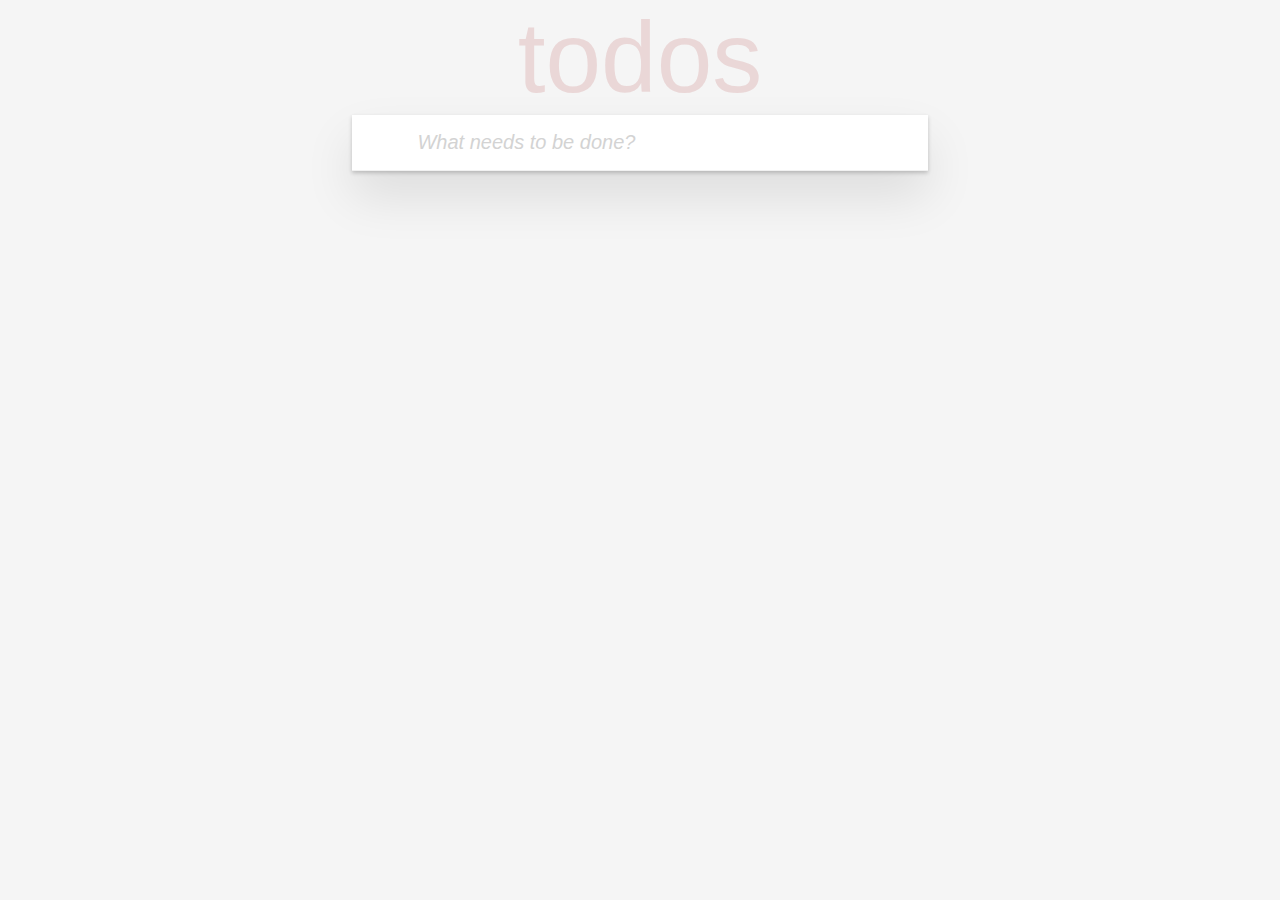
<file: todomvc-vanilla/index.html>
<!DOCTYPE html>
<html lang="en">

<head>
    <meta charset="UTF-8">
    <meta name="viewport" content="width=device-width, initial-scale=1.0">
    <title>TodoMVC</title>
    <link rel="stylesheet" href="style.css">
    <script src="main.js" defer></script>
    <link rel="stylesheet" href="https://use.fontawesome.com/releases/v5.8.2/css/all.css"
        integrity="sha384-oS3vJWv+0UjzBfQzYUhtDYW+Pj2yciDJxpsK1OYPAYjqT085Qq/1cq5FLXAZQ7Ay" crossorigin="anonymous">
</head>

<body>
    <section class="main-section">
        <header>
            <h1>todos</h1>
        </header>
        <div id="section" class="container">
            <div class="input-container">
                <div class="markall-container">
                    <label id="markAll" for="toggleall"><i class="fas fa-angle-down"></i></label>
                </div>
                <input id="toggleall" placeholder="What needs to be done?" />
            </div>
            <section class="list-section">
                <ul id="todoList">

                </ul>
            </section>
            <footer id="footer">
                <ul class="footer-list">
                    <li id="footer-counter">0 item left</li>
                    <ul id="footer-second-list">
                        <li class="footer-border" id="footer-all"><a href="#/">All</a></li>
                        <li class="footer-border" id="footer-active"><a href="#/active">Active</a></li>
                        <li class="footer-border" id="footer-completed"><a href="#/completed">Completed</a></li>
                    </ul>
                    <li id="footer-clear"><a href="#">Clear completed</a></li>
                </ul>
            </footer>
        </div>
    </section>
</body>

</html>
</file>
<file: todomvc-vanilla/style.css>
* {
  margin: 0;
  padding: 0;
  box-sizing: border-box;
  font-weight: lighter;
}

body {
  font-family: "Helvetica Neue", Helvetica, Arial, sans-serif;
  background-color: #f5f5f5;
}

.main-section {
  display: flex;
  margin-left: auto;
  margin-right: auto;
  align-items: center;
  flex-direction: column;
  width: 45em;
  min-width: 337.5px;
}

header h1 {
  font-size: 100px;
  color: rgba(175, 47, 47, 0.15);
  font-weight: 100;
}

.container {
  display: flex;
  flex-direction: column;
  align-items: center;
  background: white;
  box-shadow: 0 2px 4px 0 rgba(0, 0, 0, 0.2), 0 25px 50px 0 rgba(0, 0, 0, 0.1);
  min-width: 337.5px;
}

.input-container {
  width: 100%;
  display: flex;
  flex-direction: row;
  border-style: solid;
  border-width: 0px 0px 1px 0px;
  border-color: #f1f1f1;
  min-width: 337.5px;
}

.input-container input:focus {
  outline: none;
}

.markall-container {
  display: flex;
  justify-content: center;
  align-items: center;
  flex: 1;
}

.dark-arrow {
  color: rgb(88, 88, 88);
}

.input-container input::placeholder {
  color: lightgray;
  font-style: italic;
}

i {
  color: lightgray;
}

.input-container input {
  flex: 10;
  font-size: 20px;
  border: none;
  padding: 0.8em;
}

#todoList {
  list-style: none;
}

.listitemchecked {
  text-decoration-line: line-through;
  color: #a8a8a8;
  transition: color 0.5s;
}

.list-section {
  margin-left: auto;
  margin-right: auto;
  align-items: center;
  flex-direction: column;
  width: 36em;
  min-width: 337.5px;
}

@media screen and (max-width: 690px) {
  .main-section {
    width: 100vw;
  }

  #deleteButton i {
    visibility: visible;
    color: #cc9a9a;
  }

  .list-section {
    width: 90vw;
    animation-name: sectionWidth;
    animation-iteration-count: 1;
    animation-timing-function: ease-out;
    animation-duration: 0.35s;
  }

  @keyframes sectionWidth {
    0% {
      width: 80vw;
    }
    100% {
      width: 90vw;
    }
  }

  .input-container {
    width: 90vw;
    animation-name: containerWidth;
    animation-iteration-count: 1;
    animation-timing-function: ease-out;
    animation-duration: 0.35s;
  }

  @keyframes containerWidth {
    0% {
      width: 80vw;
    }
    100% {
      width: 90vw;
    }
  }
}

.listitem-container {
  /* <Li> som wrappar ListItem */
  display: flex;
  flex-direction: row;
  /* border: 1px solid #f1f1f1; */
  border-style: solid;
  border-width: 0px 0px 1px 0px;
  border-color: #f1f1f1;
  display: flex;
  align-items: center;
  justify-content: center;
}

.listitem-container button {
  /* Deleteknapp längst åt höger */
  visibility: hidden;
  padding-right: 20px;
}

.listitem-container:hover button i {
  visibility: visible;
  color: #cc9a9a;
}

.listitem-container div {
  /* Check knappen åt vänster */
  display: flex;
  align-items: center;
  justify-content: center;
  width: 24px;
  height: 24px;
  border: solid 0.5px #a8a8a8;
  border-radius: 50%;
  margin: 10px;
  user-select: none;
  outline: none;
}

.listitem-container div i {
  color: lightgreen;
}
.listitem-container label {
  /* TEXT (label) mitten */
  margin-right: auto;
  font-size: 20px;
  padding: 0.8em;
}

.hidden {
  visibility: hidden;
}

.display-none {
  display: none;
}

footer {
  width: 100%;
  height: 30px;
  box-shadow: 0 1px 1px rgba(0, 0, 0, 0.2), 0 8px 0 -3px #f6f6f6,
    0 9px 1px -3px rgba(0, 0, 0, 0.2), 0 16px 0 -6px #f6f6f6,
    0 17px 2px -6px rgba(0, 0, 0, 0.2);
}

.z-index {
  display: none;
}

.todo-edit {
  flex: 1;
  outline: 0;
  box-shadow: inset 0 0 2px #000000;
}

#todo-label {
  flex: 1;
  transition: color 0.6s;
  word-break: break-all;
}

.footer-list {
  font-size: 0.8em;
  list-style: none;
  display: flex;
  justify-content: center;
  align-items: center;
  padding: 8px;
}
.footer-list li a {
  text-decoration: none;
  color: #707070;
}

#footer-counter {
  flex: 1;
  margin-right: auto;
  color: #707070;
  padding-left: 8px;
}

#footer-clear {
  padding-right: 8px;
}

#footer-second-list {
  display: flex;
  list-style: none;
  flex: 1.5;
}

#footer-all {
  flex: 1.5;
}

#footer-active {
  flex: 2;
}

#footer-completed {
  flex: 6;
}

.footer-border a {
  outline: 1px transparent;
  border-radius: 4px;
  padding: 4px;
  margin: 4px;
}

.footer-border a:hover {
  box-shadow: 0 0 2px rgb(233, 199, 128);
  border-radius: 4px;
  cursor: pointer;
  margin: 4px;
  padding: 4px;
}

.footer-border a:active {
  box-shadow: 0 0 2px rgb(201, 141, 13);
  border-radius: 4px;
  cursor: pointer;
  margin: 4px;
  padding: 4px;
}

.outline {
  box-shadow: 0 0 2px rgb(201, 141, 13);
}

.easteregg {
  transform: rotate(360deg);
  transition: 1.5s;
  overflow: hidden;
}
</file>
